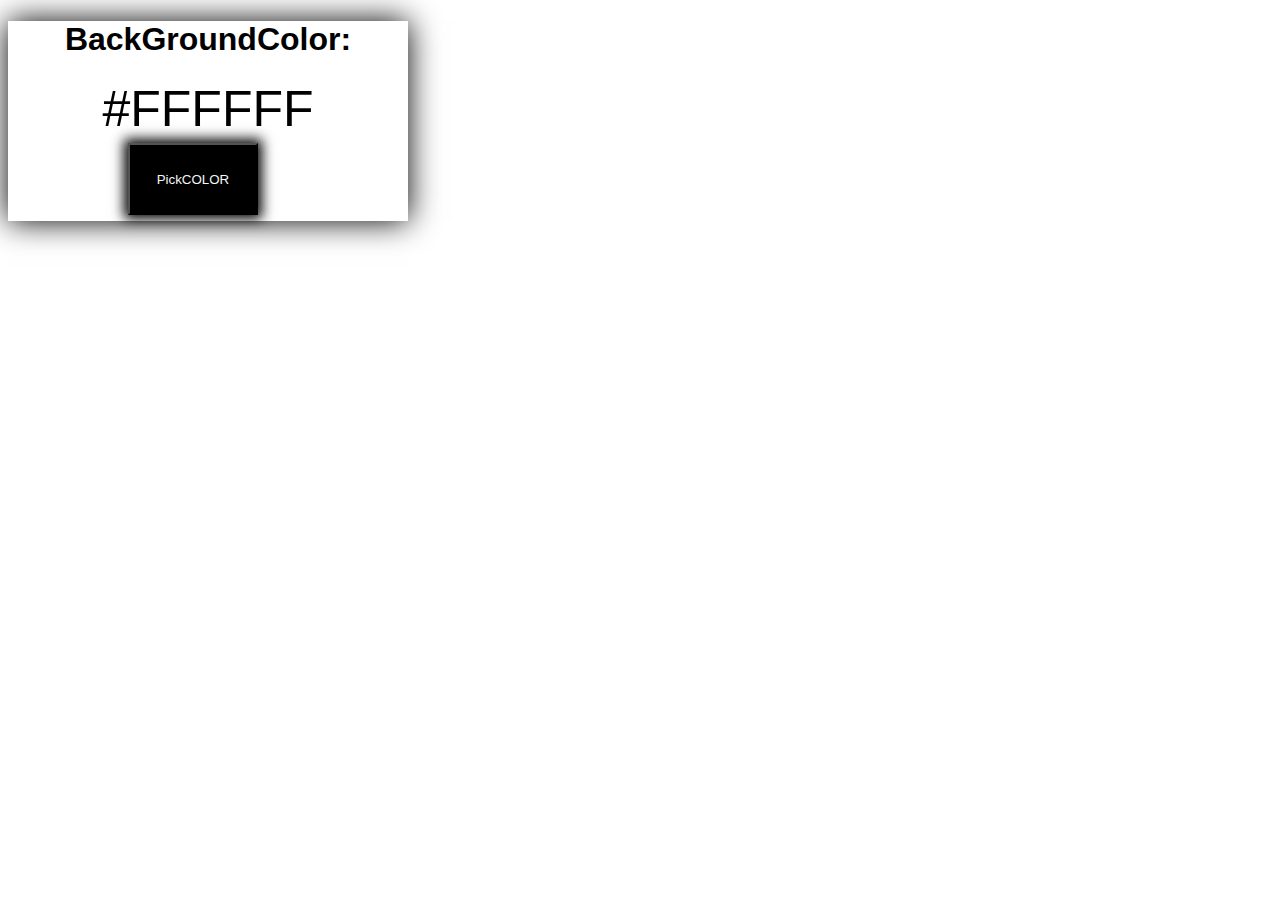
<file: colorpick.html>
<!DOCTYPE html>
<html lang="en">
<head>
    <meta charset="UTF-8">
    <meta name="viewport" content="width=device-width, initial-scale=1.0">
    <title>color</title>
    <style>
        .main{
            width: 400px;
            height: 200px;
            color: black;
            font-family: 'Trebuchet MS', 'Lucida Sans Unicode', 'Lucida Grande', 'Lucida Sans', Arial, sans-serif;
            box-shadow: 0 0 30px rgba(0 0 0.3);
        }
        button{
            margin: 5px 120px ;
            padding: 2em;
            color: whitesmoke;
            background-color: black;
            box-shadow: 0 0 12px 4px rgba(0 0 0.3);
        }
        button:hover{
            background-color: gray;
        }

    </style>
</head>
<body>
    
    <div class="main">
        <h1 style="text-align:center">BackGroundColor:</h1>
        <div class="color" style="text-align:center; font-size: 50px;">#FFFFFF</div>
        <button class="btn">PickCOLOR</button>
    </div>
    <script>
        let n=6;
        let btn=document.querySelector(".btn");
        let color=document.querySelector(".color");
        let colorpicker=["0","1","2","3","4","5","6","7","8","9","A","B","C","D","E","F"];
        
        function randomcp(){
            return Math.floor(Math.random()*colorpicker.length);
        }
        
        btn.addEventListener('click',()=>{
            let chex="";
            for( let i=0; i<6;i++){
                chex+= colorpicker[randomcp()];
            }
            document.body.style.backgroundColor="#"+chex;
            color.textContent="#"+chex;
        })
    </script>
</body>
</html>
</file>
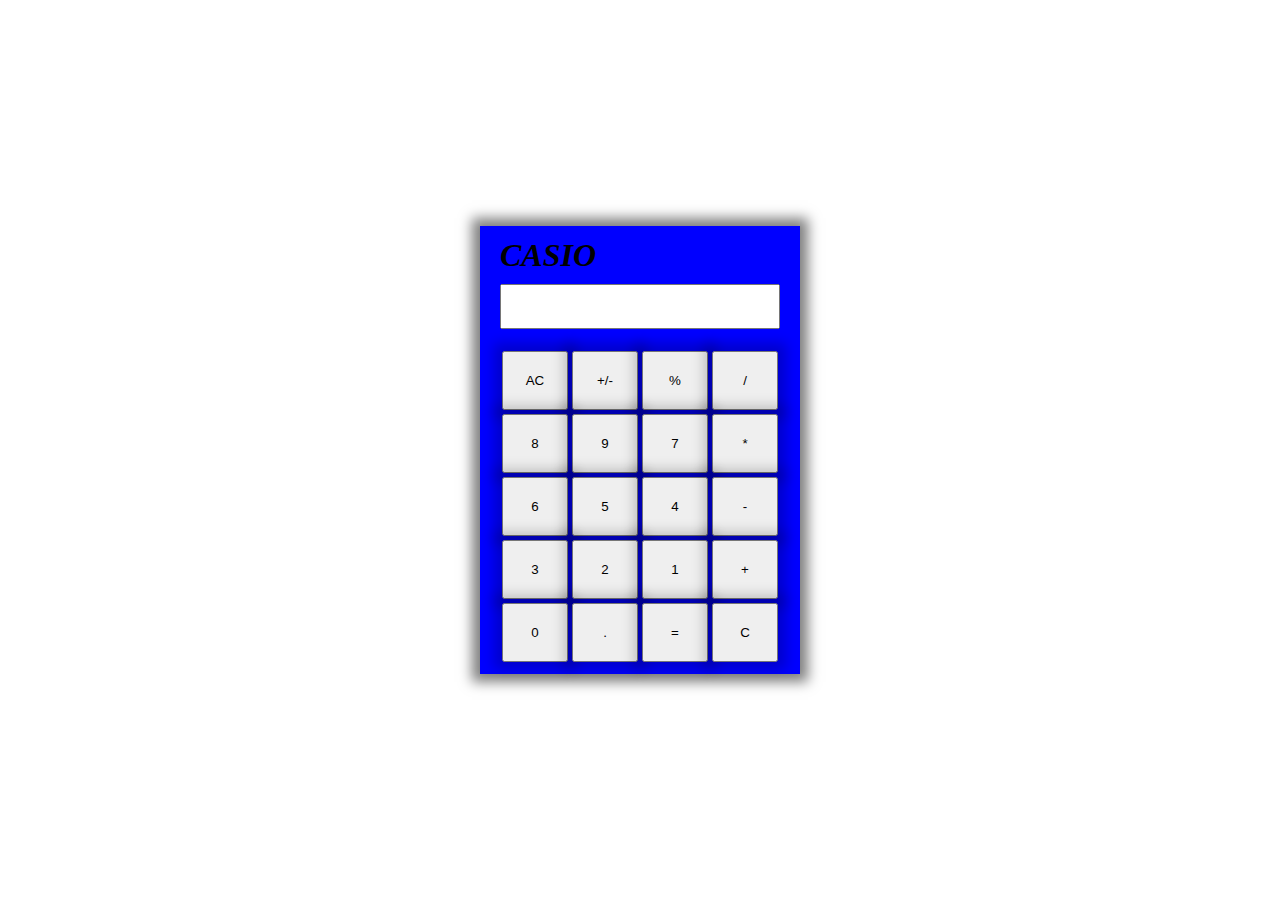
<file: CALCuLATe/Calc.html>
<!DOCTYPE html>
<html lang="en">
<head>
    <meta charset="UTF-8">
    <meta name="viewport" content="width=device-width, initial-scale=1.0">
    <title>CALCULATOR</title>
    <link rel="stylesheet" href="style.css">
</head>
<body>
    <div class="main">
        <h1>CASIO</h1>
        <input class="input" type="text" readonly>

        <div class="row">
            <button class="num">AC</button>
            <button class="num">+/-</button>
            <button class="num">%</button>
            <button class="num">/</button>
        </div>
        <div class="row">
            <button class="num">8</button> 
            <button class="num">9</button>
            <button class="num">7</button>
            <button class="num">*</button>
        </div>
        <div class="row">
            <button class="num">6</button>
            <button class="num">5</button>
            <button class="num">4</button>
            <button class="num" >-</button>
        </div>
        <div class="row">
            <button class="num">3</button>
            <button class="num">2</button>
            <button class="num">1</button>
            <button class="num">+</button>
        </div>
        <div class="row row5" >
            <button class="num">0</button>
            <button class="num">.</button>
            <button class="num">=</button>
            <button class="num">C</button>
        </div>
    </div>
    <br>
    <script src="./app.js"></script>
</body>
</html>
</file>
<file: CALCuLATe/style.css>
*{
    padding: 0;
    margin: 0;
}
html, body {
    height: 100%;
}
body{
    display: flex;
    justify-content: center;
    align-items: center;
    
}
.main{
    background-color: blue;
    width: 25vw;
    display: grid;
    justify-content: center;
    align-content: center;
    height: 35vw;
    grid-template-rows: repeat(6, .1fr);
    box-shadow: 0 0 12px 8px rgba(0, 0, 0, 0.5);
}
.num{
    box-shadow: 0 0 12px 8px rgba(0, 0, 0, 0.2);
    padding: 20px;
    margin: 2px;
}
.row{
    display: flex;
    justify-content: space-between;


}
.row5{
    display: grid;
    grid-template-columns: repeat(4,1fr);
    
}
.input{
    padding: 2px;
    padding: 10px;
    margin-bottom: 20px;
    font-size: large;
    
}
h1{
    font-style: italic;
    font-weight: bolder;
    margin-bottom: 10px;

}
.num{
    width: 66px;
}
</file>
